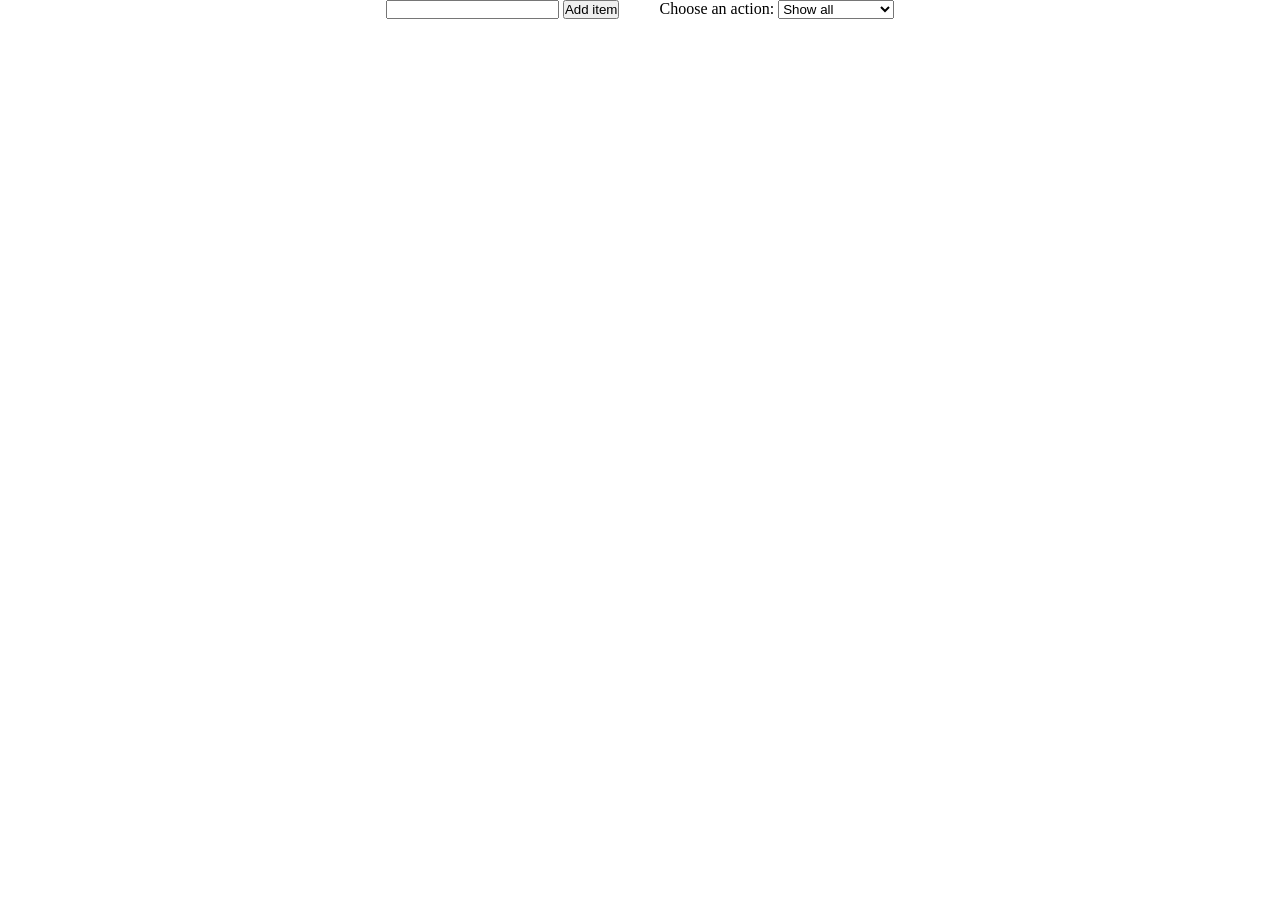
<file: index.html>
<!DOCTYPE html>
<html lang="en">

<head>
    <meta charset="UTF-8">
    <meta name="viewport" content="width=device-width, initial-scale=1.0">
    <title>Document</title>
</head>
<link rel="stylesheet" href="style.css">

<body>
    <div id="options">
        <div class="option1">
            <input type="text" id="textbox">
            <button onclick="showText()">Add item</button>
            <div id="output"></div>
        </div>



        <div class="option2">
            <label for="item">Choose an action:</label>
            <select onchange="itemChanged(this)" id="selectItems">
                <option value="show">Show all</option>
                <option value="hide">Hide purchased</option>
            </select>
        </div>

        <div class="bg">





            <script src="script.js"></script>
</body>

</html>
</file>
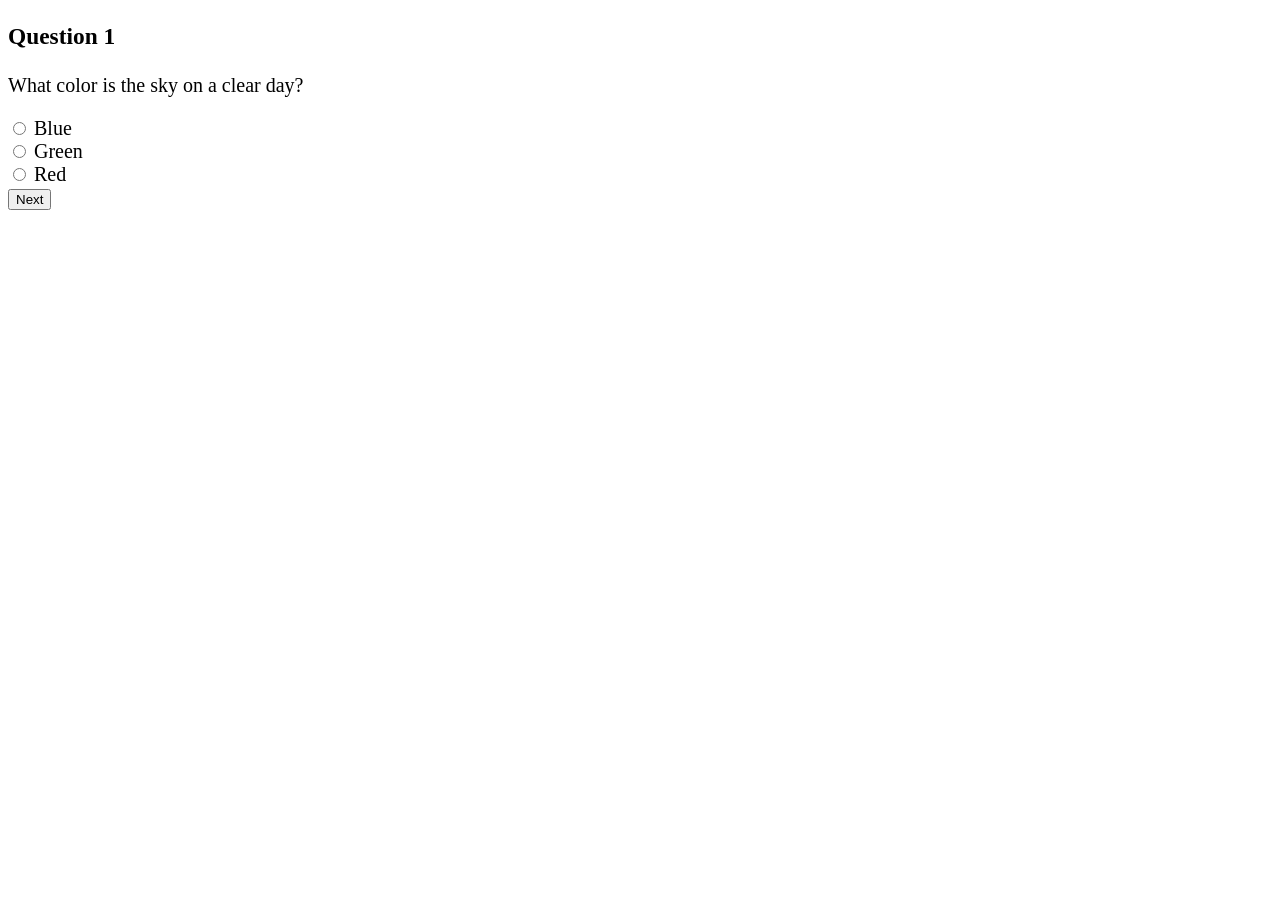
<file: Quiz/index.html>
<!DOCTYPE html>
<html lang="en">

<head>
    <meta charset="UTF-8">
    <meta name="viewport" content="width=device-width, initial-scale=1.0">
    <title>Document</title>
    <link rel="stylesheet" href="style.css">

</head>

<body>
    <div class="div1">
        <h3>Question 1</h3>
        <p>What color is the sky on a clear day?</p>
        <input type="radio" class="correct" name="q1"> Blue<br>
        <input type="radio" name="q1"> Green<br>
        <input type="radio" name="q1"> Red
    </div>

    <div class="div2 hidden">
        <h3>Question 2</h3>
        <p>How many days are in a week?</p>
        <input type="radio" name="q2"> 5<br>
        <input type="radio" class="correct" name="q2"> 7<br>
        <input type="radio" name="q2"> 10
    </div>

    <div class="div3 hidden">
        <h3>Question 3</h3>
        <p>Which animal says "Meow"?</p>
        <input type="radio" name="q3"> Dog<br>
        <input type="radio" class="correct" name="q3"> Cat<br>
        <input type="radio" name="q3"> Cow
    </div>

    <div class="div4 hidden">
        <h3>Question 4</h3>
        <p>What is 2 + 2?</p>
        <input type="radio" name="q4"> 3<br>
        <input type="radio" class="correct" name="q4"> 4<br>
        <input type="radio" name="q4"> 5
    </div>

    <div class="div5 hidden">
        <h3>Question 5</h3>
        <p>Which season is usually the coldest?</p>
        <input type="radio" name="q5"> Summer<br>
        <input type="radio" class="correct" name="q5"> Winter<br>
        <input type="radio" name="q5"> Spring
    </div>

    <div class="div6 hidden">
        <h3>Question 6</h3>
        <p>What do bees make?</p>
        <input type="radio" name="q6"> Milk<br>
        <input type="radio" class="correct" name="q6"> Honey<br>
        <input type="radio" name="q6"> Bread
    </div>

    <div class="div7 hidden">
        <h3>Question 7</h3>
        <p>How many wheels does a bicycle have?</p>
        <input type="radio" class="correct" name="q7"> 2<br>
        <input type="radio" name="q7"> 3<br>
        <input type="radio" name="q7"> 4
    </div>

    <div class="div8 hidden">
        <h3>Question 8</h3>
        <p>Which planet do we live on?</p>
        <input type="radio" name="q8"> Mars<br>
        <input type="radio" class="correct" name="q8"> Earth<br>
        <input type="radio" name="q8"> Jupiter
    </div>

    <div class="div9 hidden">
        <h3>Question 9</h3>
        <p>Which fruit is yellow?</p>
        <input type="radio"class = "correct" name="q9"> Banana<br>
        <input type="radio" name="q9"> Apple<br>
        <input type="radio" name="q9"> Cherry
    </div>

    <div class="div10 hidden">
        <h3>Question 10</h3>
        <p>How many months are in a year?</p>
        <input type="radio" name="q10"> 10<br>
        <input type="radio" class="correct" name="q10"> 12<br>
        <input type="radio" name="q10"> 14
    </div>
    <button id="btnNext"  onclick="nextClick()">Next</button>
    <div class="finalScore"></div>


    <script src="script.js"></script>
</body>

</html>
</file>
<file: style.css>
* {
    box-sizing: border-box;
    margin: 0;
    padding: 0;
}

.bg {
    position: fixed;
    top: 0;
    bottom: 0;
    width: 100vw;
    height: 100vh;
    z-index: -1;
    overflow: hidden;

}

.bg img {
    width: 100%;
    height: 100%;
    object-fit: cover;
    object-position: center;
}

#items{
    cursor: pointer;
}

.completed{
    text-decoration: line-through;
    color: black;
    cursor: pointer;
}

#output div{
    cursor: pointer;
    user-select: none;
}
#options{
   display: flex;
   justify-content: center;
   gap: 40px;
}

.hiddenItem{
    display: none;
}
</file>
<file: Quiz/style.css>
.hidden{
    display:none
}
body{
    font-size: 20px;
}
</file>
